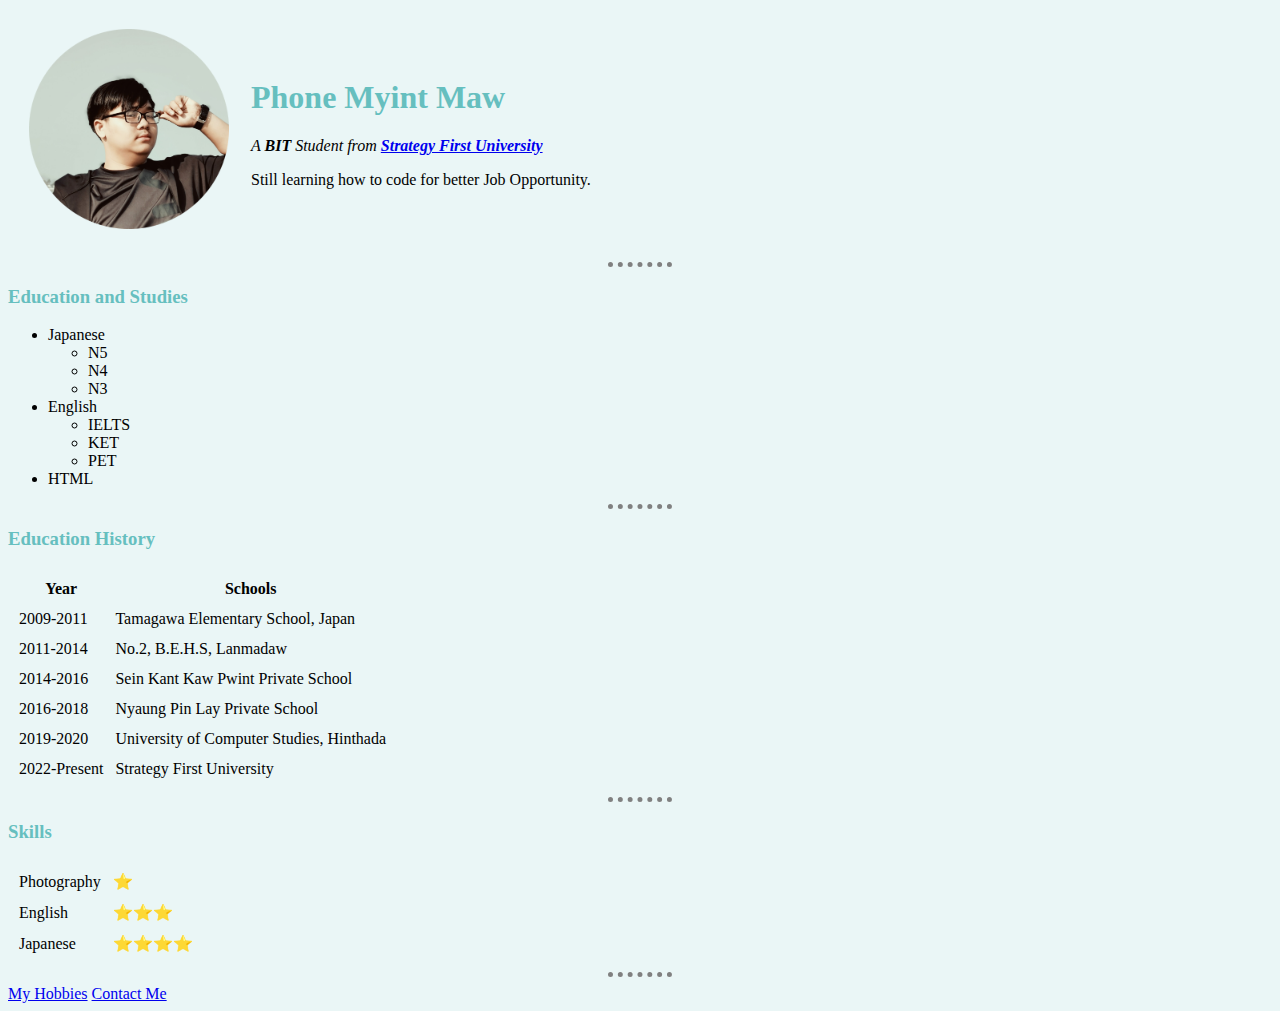
<file: index.html>
<!DOCTYPE html>
<html lang="" dir="ltr">
  <head>
    <meta charset="utf-8">
    <title>♠ Phonemyint Maw's Website ♠</title>
    <link rel="stylesheet" href="styles.css">
  </head>
  <body>
    <table cellspacing="20">
      <tr>
        <td><img src="Image/me1.png" alt="pic" width=200px></td>
        <td><h1>Phone Myint Maw</h1>
          <p><em>A <b>BIT</b> Student from <a href="https://strategyfirst.edu.mm/"><strong>Strategy First University</strong></a></em></p>
            <p>Still learning how to code for better Job Opportunity.</p>
        </td>
      </tr>
    </table>
<hr>
    <h3>Education and Studies</h3>
    <ul>
      <li>Japanese
        <ul>
        <li>N5</li>
        <li>N4</li>
        <li>N3</li>
        </ul>
      </li>
      <li>English
        <ul>
        <li>IELTS</li>
        <li>KET</li>
        <li>PET</li>
        </ul>
      </li>
      <li>HTML</li>
    </ul>
<hr>
    <h3>Education History</h3>
    <table cellspacing="10">
      <thead>
        <tr>
          <th>Year</th>
          <th>Schools</th>
        </tr>
      </thead>
      <tbody>
        <tr>
          <td>2009-2011</td>
          <td>Tamagawa Elementary School, Japan</td>
        </tr>
        <tr>
          <td>2011-2014</td>
          <td>No.2, B.E.H.S, Lanmadaw</td>
        </tr>
        <tr>
        <td>2014-2016</td>
        <td>Sein Kant Kaw Pwint Private School</td>
      </tr>
      <tr>
        <td>2016-2018</td>
        <td>Nyaung Pin Lay Private School</td>
      </tr>
      <tr>
        <td>2019-2020</td>
        <td>University of Computer Studies, Hinthada</td>
      </tr>
      <tr>
        <td>2022-Present</td>
        <td>Strategy First University</td>
      </tr>
      </tbody>
    </table>
<hr>
    <h3>Skills</h3>
        <table cellspacing="10">
            <tr>
              <td>Photography</td>
              <td>⭐</td>
            </tr>
            <tr>
              <td>English</td>
              <td>⭐⭐⭐</td>
            </tr>
            <tr>
              <td>Japanese</td>
              <td>⭐⭐⭐⭐</td>
            </tr>
          </table>
<hr>
    <nav>
    <a href="hobbies.html">My Hobbies</a>
    <a href="contact.html">Contact Me</a>
    </nav>
      </body>
</html>
</file>
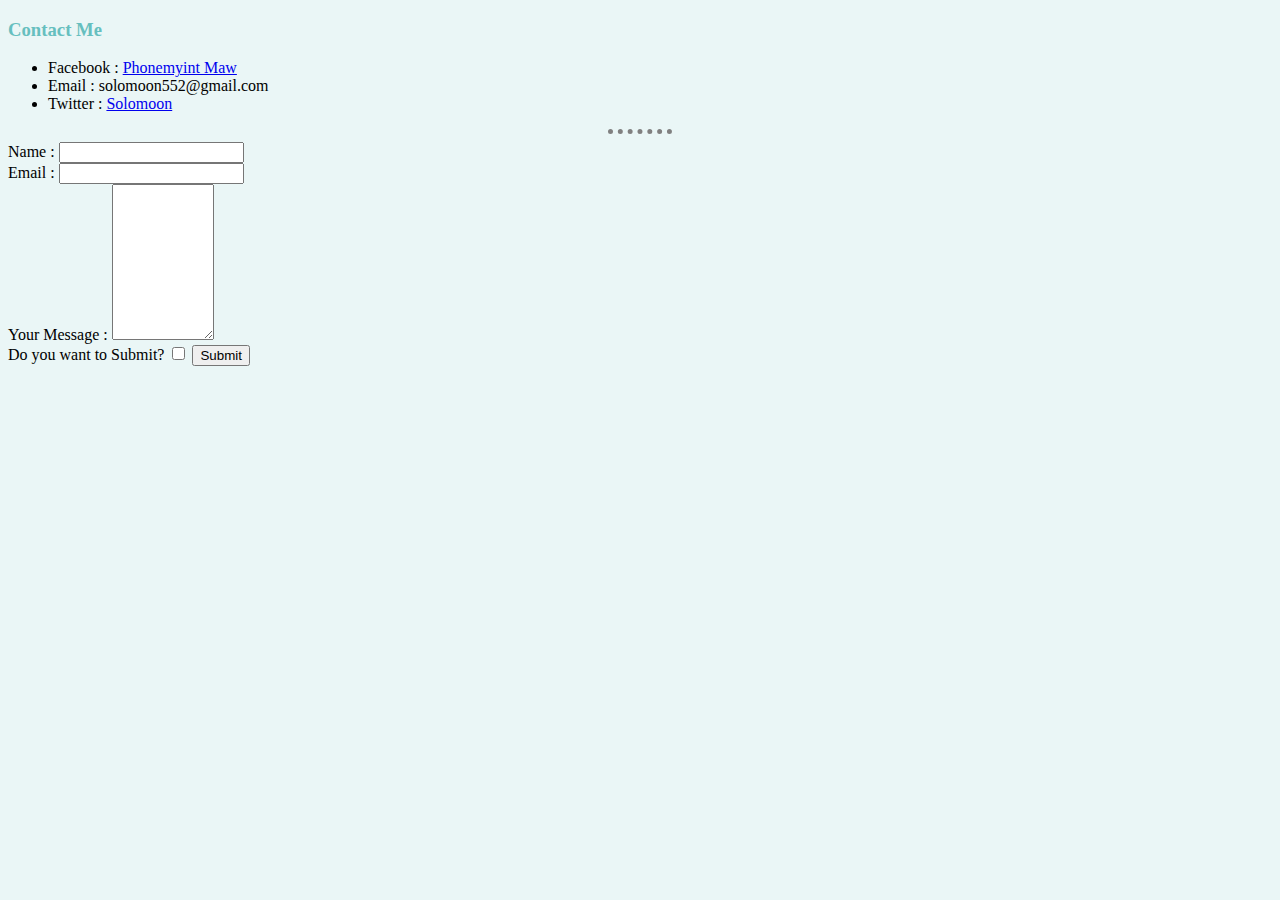
<file: contact.html>
<!DOCTYPE html>
<html lang="en" dir="ltr">
  <head>
    <meta charset="utf-8">
    <title>Contact Me</title>
    <link rel="stylesheet" href="styles.css">
  </head>
  <body>
    <h3>Contact Me</h3>
    <ul>
      <li>Facebook : <a href="https://www.facebook.com/profile.php?id=100010694718528">Phonemyint Maw</a></li>
      <li>Email : solomoon552@gmail.com</li>
      <li>Twitter : <a href="https://twitter.com/solomoon_552">Solomoon</a></li>
    </ul>
    <hr>
    <form class="" action="mailto:solomoon552@gmail.com" method="post" enctype="text/plain">
      <label>Name : </label>
      <input type="text" name="yourName" value="">
      <br>
      <label>Email : </label>
      <input type="email" name="yourEmail" value="">
      <br>
      <label>Your Message : </label>
      <textarea name="yourMessage" rows="10" cols="10"></textarea>
      <br>
      <label>Do you want to Submit?</label>
      <input type="checkbox" name="" value="">
      <input type="submit" name="" value="Submit">
    </form>
  </body>
</html>
</file>
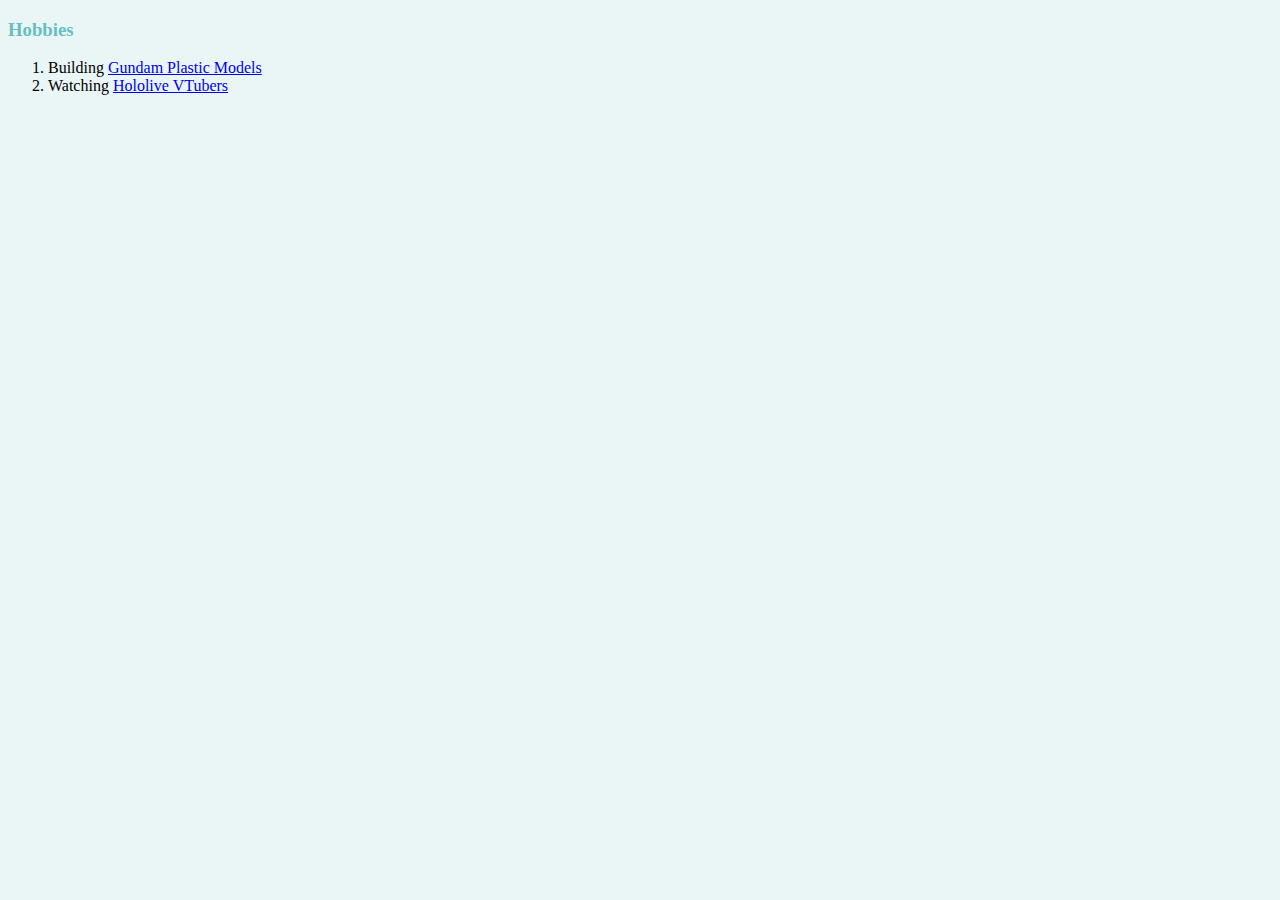
<file: hobbies.html>
<!DOCTYPE html>
<html lang="en" dir="ltr">
  <head>
    <meta charset="utf-8">
    <title>My Hobbies</title>
    <link rel="stylesheet" href="styles.css">
  </head>
  <body>
    <h3>Hobbies</h3>
    <ol>
      <li>Building <a href="https://bandai-hobby.net/"> Gundam Plastic Models</a></li>
      <li>Watching <a href="https://www.youtube.com/channel/UCJFZiqLMntJufDCHc6bQixg">Hololive VTubers</a></li>
    </ol>
  </body>
</html>
</file>
<file: styles.css>
body{
  background-color: #eaf6f6;
}
h1 {
  color: #66bfbf;
}
h3 {
  color: #66bfbf;
}
hr{
  border-style: none;
  border-top-style: dotted;
  border-color: grey;
  border-width: 5px;
  width: 5%;
}
</file>
